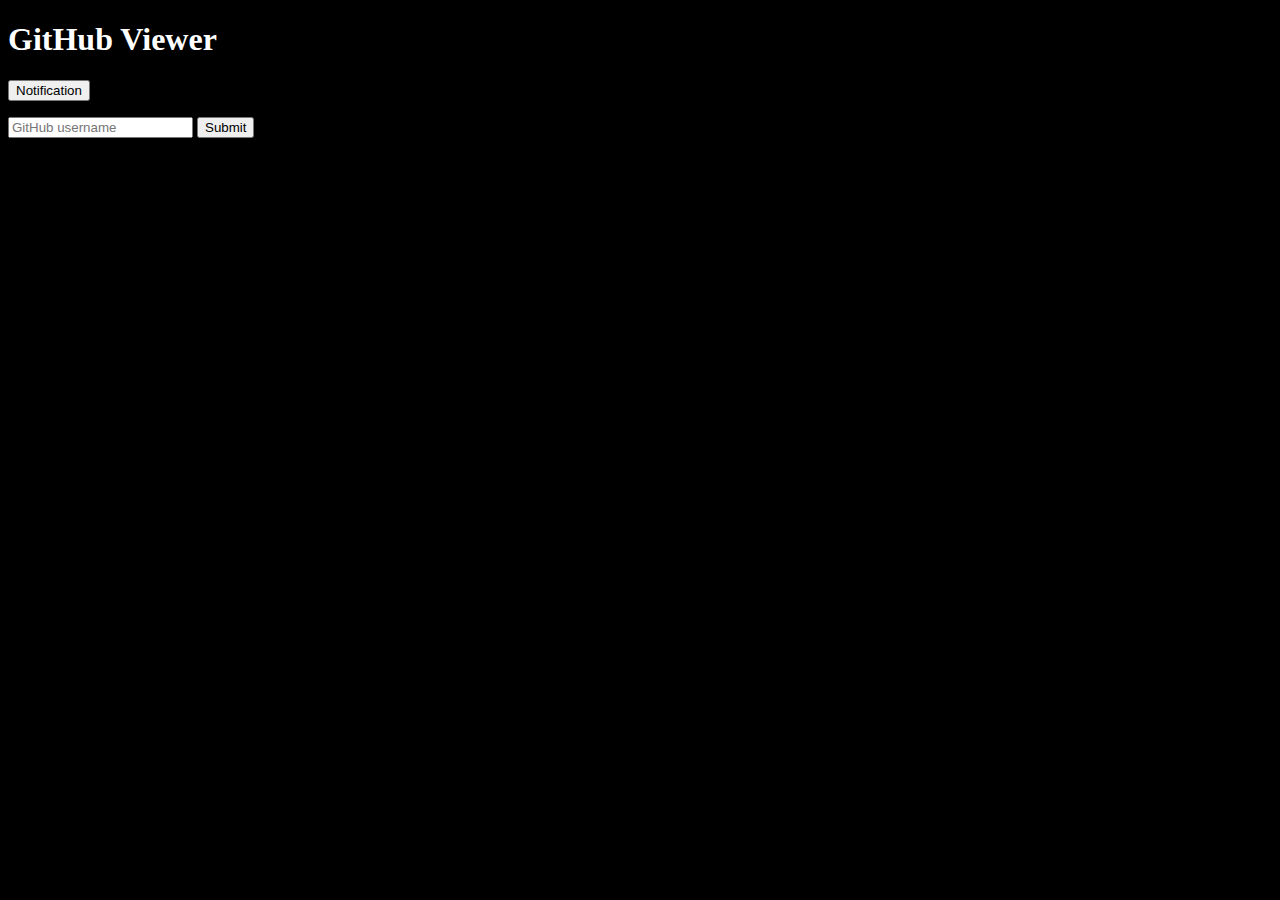
<file: index.html>
<!DOCTYPE html>

<html lang="en">
    <head>
        <meta charset="utf-8" />
        <link rel="stylesheet" type="text/css" href="/styles.css" />
        <link rel="manifest" href="/manifest.json" />
        <meta name="description" content="PWA Demo" />
        <meta name="theme-color" content="#000000" />
        <meta name="viewport" content="width=device-width, initial-scale=1.0" />

        <!-- iOS meta tags -->
        <meta name="apple-mobile-web-app-capable" content="yes" />
        <meta name="apple-mobile-web-app-status-bar-style" content="black" />
        <meta name="apple-mobile-web-app-title" content="hubert322.github.io" />
        <link rel="apple-touch-icon" href="/apple-touch-icon.png" />
        <link
            rel="apple-touch-startup-image"
            media="screen and (device-width: 768px) and (device-height: 1024px) and (-webkit-device-pixel-ratio: 2) and (orientation: landscape)"
            href="/splash-screen-2048x1496.png"
        />

        <title>hubert322.github.io</title>
    </head>
    <body>
        <h1>GitHub Viewer</h1>

        <button id="notification">Notification</button>

        <p></p>

        <input id="username" type="text" placeholder="GitHub username" />
        <button id="submit">Submit</button>

        <div id="users">

        </div>

        <script src="/jquery-3.4.1.min.js"></script>
        <script>
            if ("serviceWorker" in navigator) {
                window.addEventListener ("load", () => {
                    navigator.serviceWorker.register ("/service-worker.js")
                        .then (reg => {
                            console.log ("registered", reg);
                        });
                });
            }
        </script>
        <script src="/app.js"></script>
    </body>
</html>
</file>
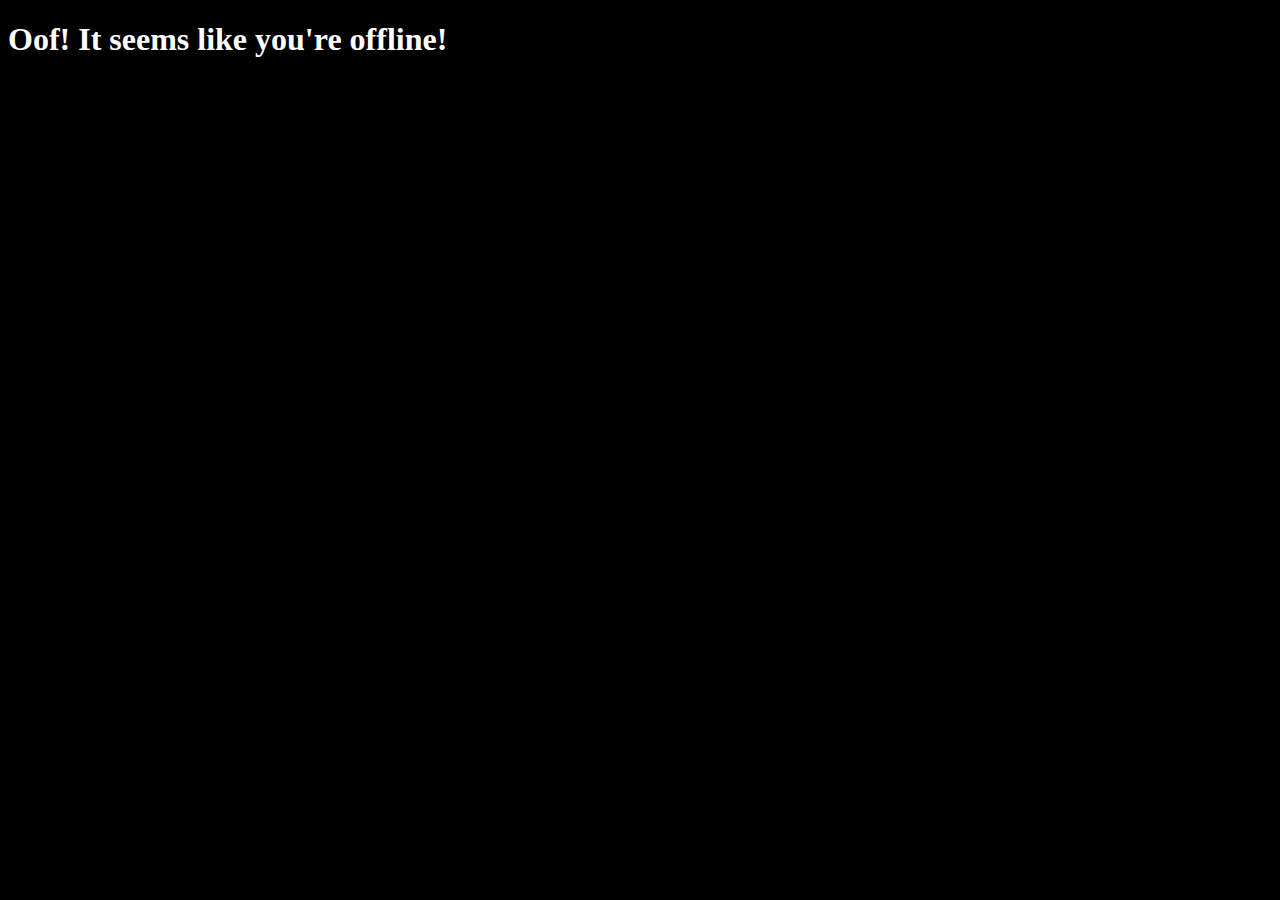
<file: offline.html>
<!DOCTYPE html>

<html>
    <head>
        <link rel="stylesheet" type="text/css" href="styles.css" />
        <title>hubert322.github.io</title>
    </head>
    <body>
        <h1>Oof! It seems like you're offline!</h1>
    </body>
</html>
</file>
<file: styles.css>
html
{
    background-color: #000000;
    color: white;
    max-width: 90vw;
}
</file>
